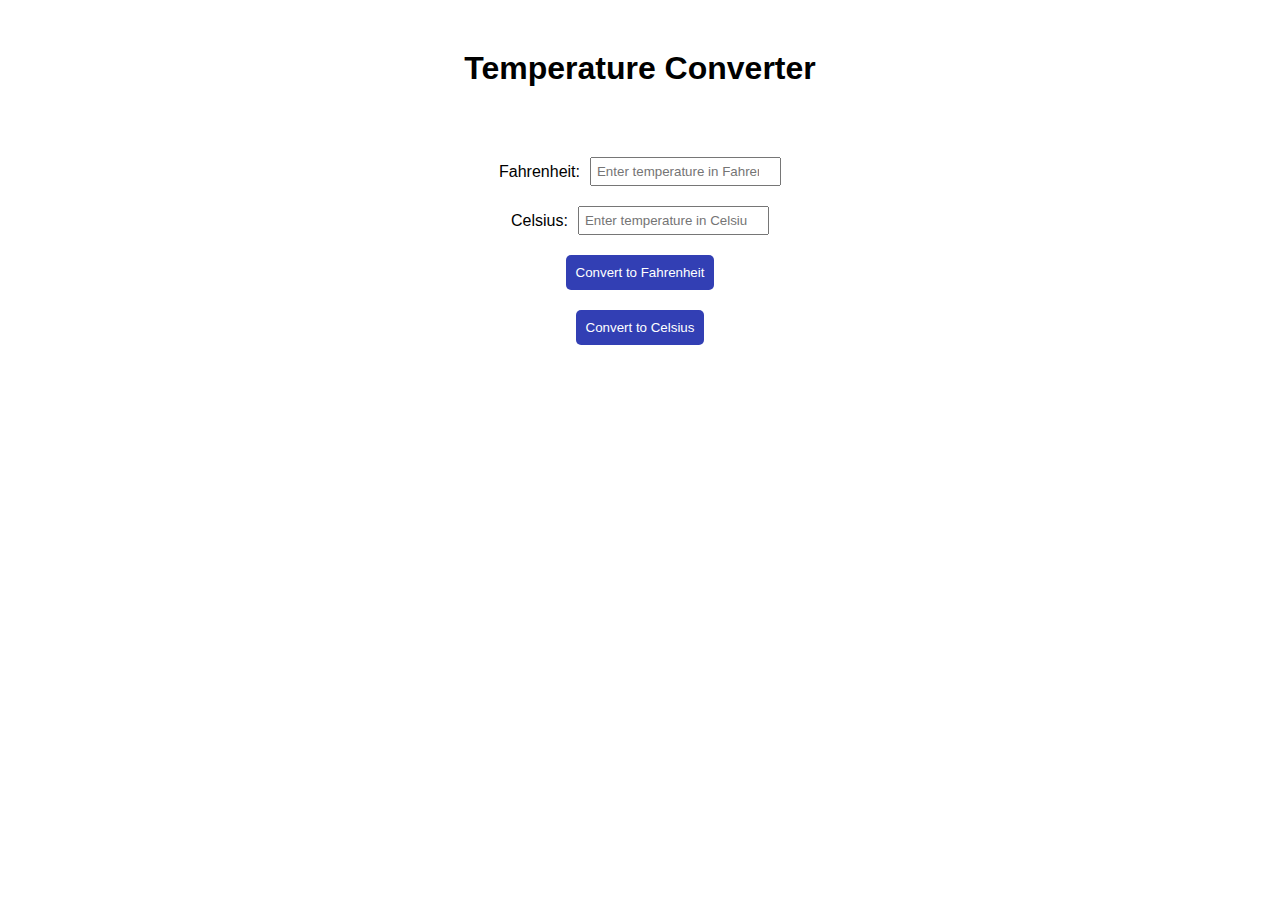
<file: temperature converter/index.html>
<!DOCTYPE html>
<html>
  <head>
    <title>Temperature Converter</title>
    <link rel="stylesheet" type="text/css" href="style.css">
  </head>
  <body>
    <h1>Temperature Converter</h1>
    <div class="container">
      <div class="input">
        <label for="fahrenheit">Fahrenheit:</label>
        <input type="number" id="fahrenheit" placeholder="Enter temperature in Fahrenheit">
      </div>
      <div class="input">
        <label for="celsius">Celsius:</label>
        <input type="number" id="celsius" placeholder="Enter temperature in Celsius">
      </div>
      <button onclick="convertToFahrenheit()">Convert to Fahrenheit</button>
      <button onclick="convertToCelsius()">Convert to Celsius</button>
    </div>
    <script src="script.js"></script>
  </body>
</html>
</file>
<file: temperature converter/style.css>
body {
    font-family: Arial, sans-serif;
    text-align: center;
  }
  
  h1 {
    margin-top: 50px;
  }
  
  .container {
    margin-top: 50px;
    display: flex;
    flex-direction: column;
    align-items: center;
  }
  
  .input {
    margin-top: 20px;
    display: flex;
    align-items: center;
  }
  
  label {
    margin-right: 10px;
  }
  
  input {
    padding: 5px;
  }
  
  button {
    margin-top: 20px;
    padding: 10px;
    background-color: #323fb4;
    color: white;
    border: none;
    border-radius: 5px;
    cursor: pointer;
  }
  
  button:hover {
    background-color: #1a56b1;
  }
  
  button:active {
    background-color: #3145b6;
    transform: translateY(2px);
  }
</file>
